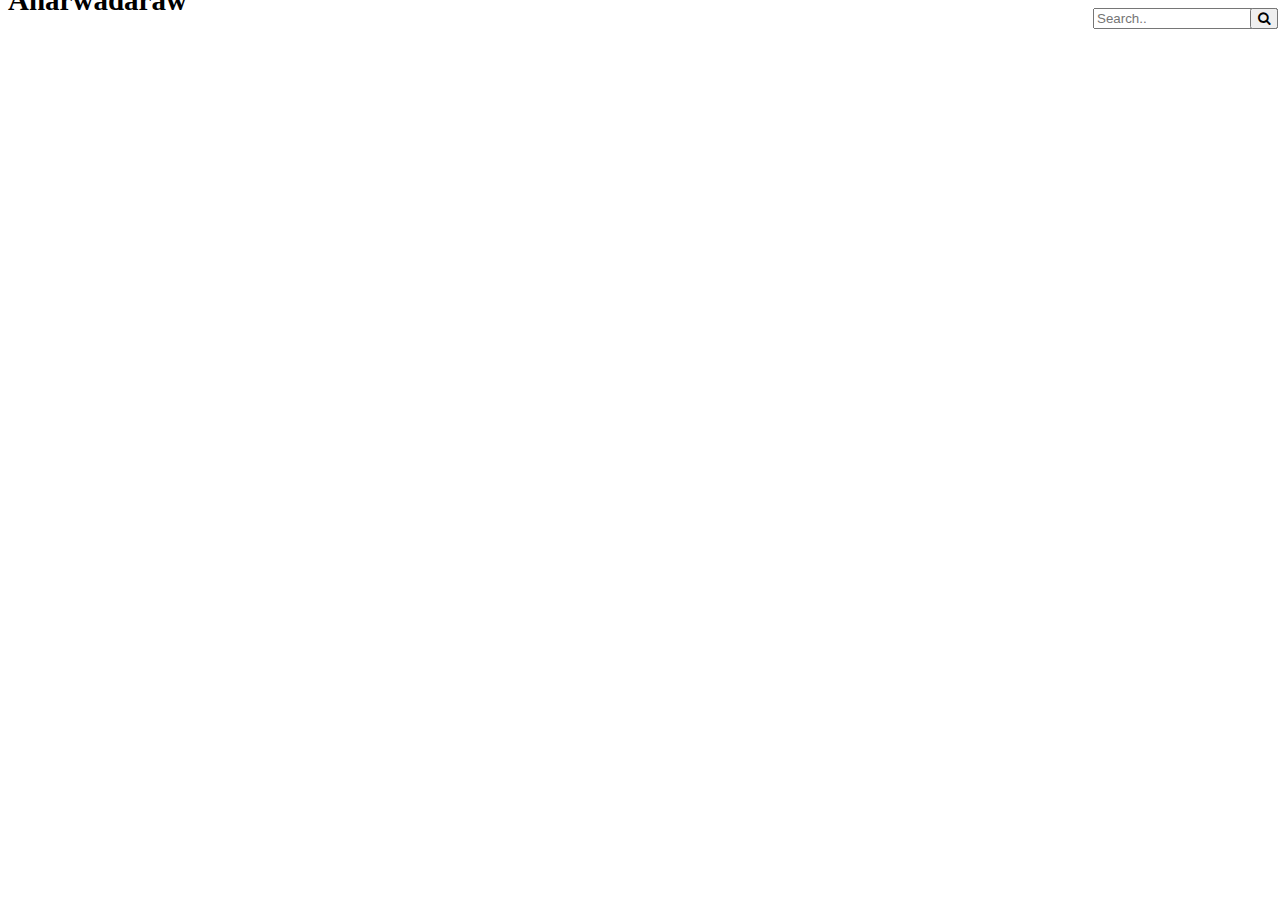
<file: index.html>
<!DOCTYPE html>
<html lang="pt_BR">
<head>
    <link rel="stylesheet" href="https://cdnjs.cloudflare.com/ajax/libs/font-awesome/4.7.0/css/font-awesome.min.css">
    <link rel="stylesheet" href="Aharwadaraw.css">
    <meta charset="UTF-8">
    <meta http-equiv="X-UA-Compatible" content="IE=edge">
    <meta name="viewport" content="width=device-width, initial-scale=1.0">
    <title>Document</title>
</head>
<body>
    <h1> Aharwadaraw </h1> 
    <a href="pesquisar.html">
       
        <input type="text" placeholder="Search.." name="search2">
        <button type="submit"><i class="fa fa-search"></i></button>

   </a>

    
</body>
</html>
</file>
<file: Aharwadaraw.css>
body{
    
background-image: url(https://i.ytimg.com/vi/hUE2DuMP9y8/maxresdefault.jpg);
background-repeat: no-repeat;
background-size: 100%;



}
h1{
    font-size: 29px;
position: absolute;
top: -35px;
}
button,input{
   position: absolute;
   right: 2px;
}
</file>
